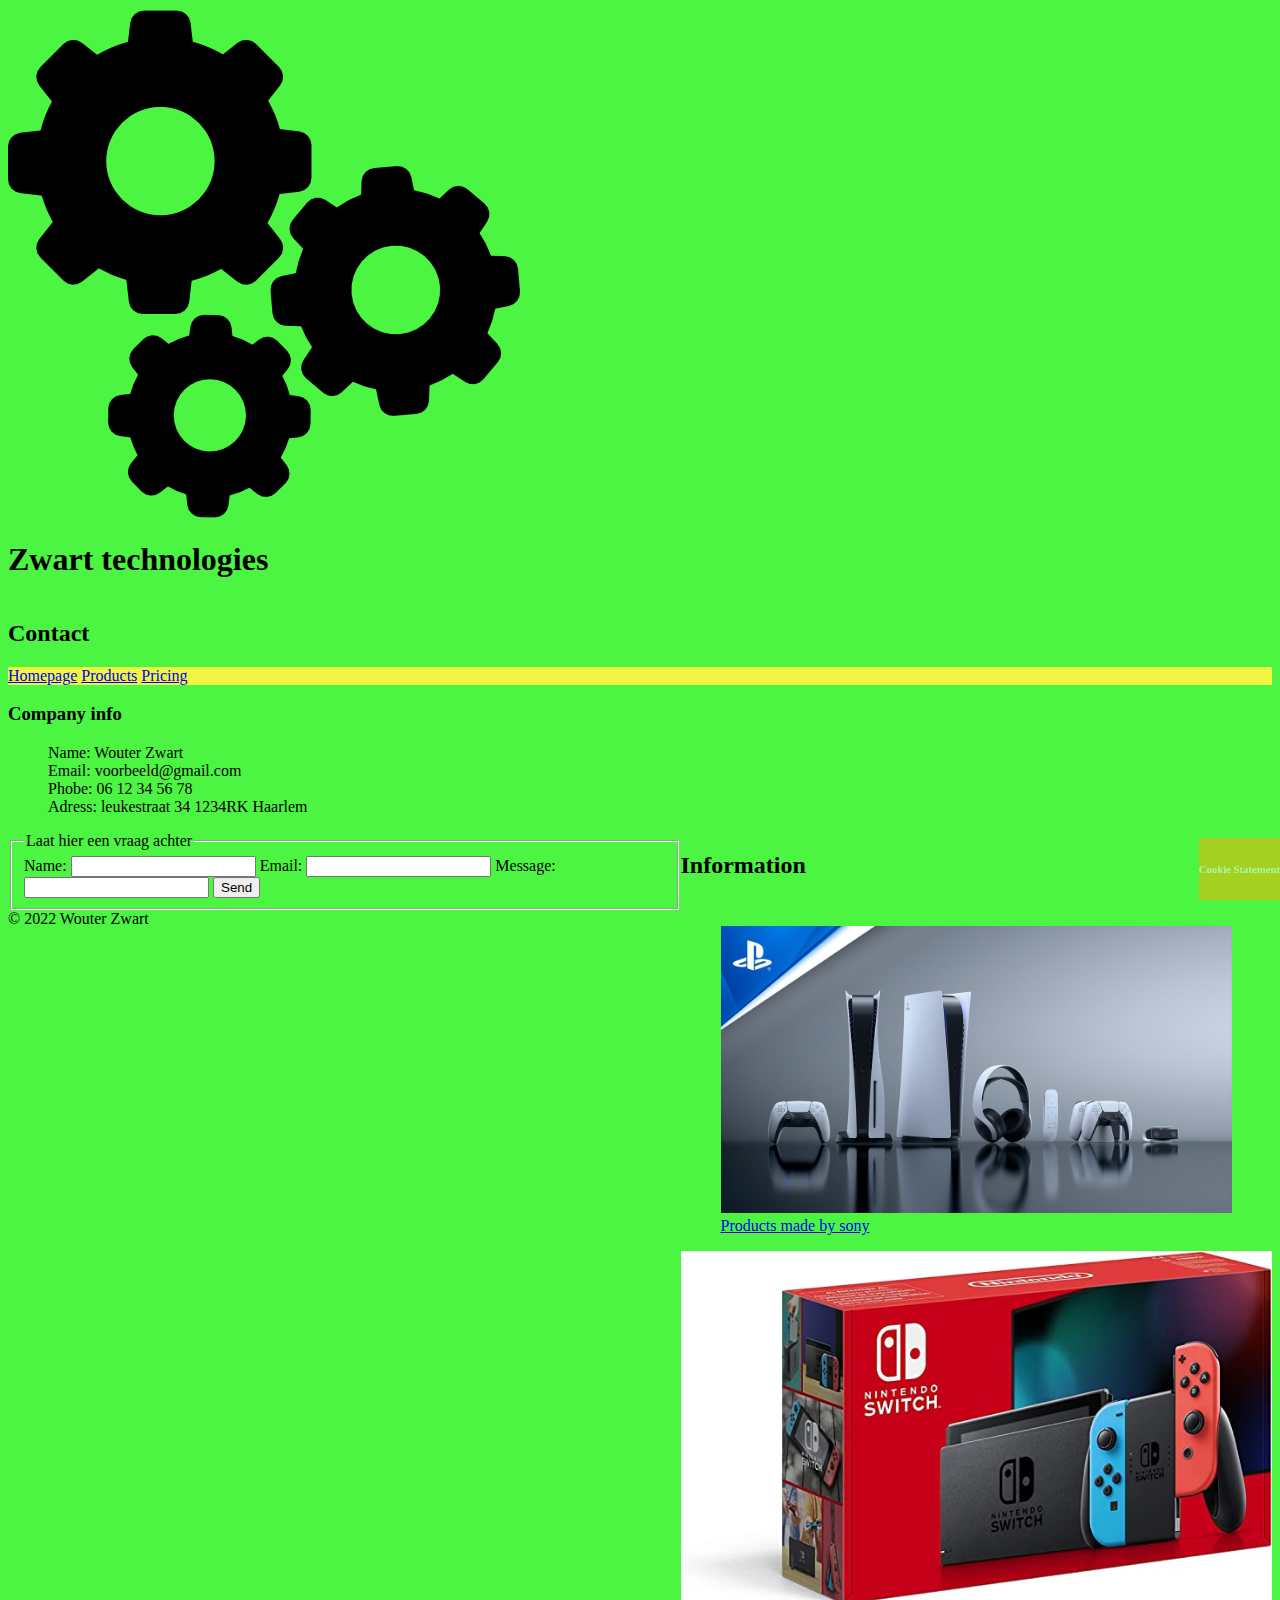
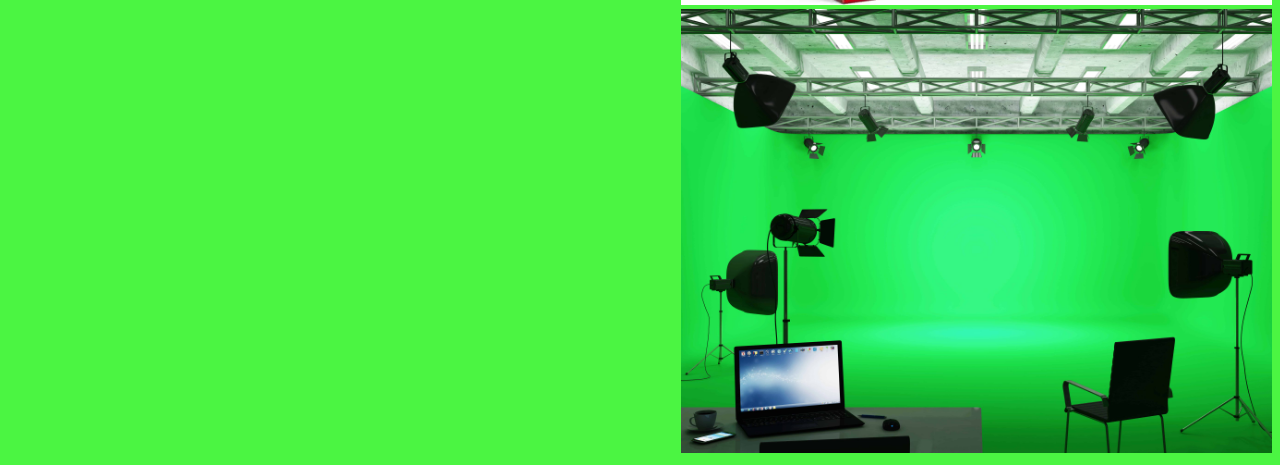
<file: contact.html>
<!DOCTYPE html>
<html lang="en">
	<head>
		<meta charset="utf-8">
		<meta name="description" content="This page is al about leaving your message. We will see this and react as soon as possible. There is also information about our company so you can visit us if you want to. The are also different pictures of innovations form different technologies currently used by many people in the world.">
		<meta name="keywords" content="contact, inovation, message, learnings, information">
		<meta name="author" content="Wouter Zwart">
		
		<link
		rel="stylesheet"
		type="text/css"
		href="css/contactstyle.css"
		/>
		
		<title>
			Contact
		</title>
		
		<link rel="icon" href="img/fav/gears.png" sizes="16x16 32x32" type="image/png">
		<link rel="icon" href="img/fav/gears_win.ico" sizes="16x16 24x24 32x32 48x48 64x64" type="image/vnd.microsoft.icon">
	</head>
	<body>
		<header class="header">
			<img src="img/logo/gears.png" 
			title="3 black gears" 
			alt="3 black gears representing the logo of Ludus technoligies"
			class="headerimage"/>
			
			<h1>Zwart technologies</h1>
			<h2>Contact</h2>
			
			<nav class="navigation">
				<label for="hamicon">&#9776;</label>
				<input type="checkbox" id="hamicon">
				
				<ul class="nav-items">
					<li><a href="index.html">Homepage</a></li>
					<li><a href="product.html">Products</a></li>
					<li><a href="pricing.html">Pricing</a></li>
				</ul>
			</nav>
		</header>
		
		<section class="contactpagecontent">
			<h2>Information</h2>
			<article class="contactinformation">
				<h3>Company info</h3>
				<ul>
					<li>Name&#58; Wouter Zwart</li>
					<li>Email&#58; voorbeeld@gmail.com</li>
					<li>Phobe&#58; 06 12 34 56 78</li>
					<li>Adress&#58; leukestraat 34 1234RK Haarlem</li>
				</ul>
			</article>
			
			<form class="contactform">
				<fieldset>
					<legend>Laat hier een vraag achter</legend>
					<label for="name">Name&#58;</label>
					<input type="text" name="name" id="name">
					<label for="email">Email&#58;</label>
					<input type="email" name="email" id="email">
					<label for="message">Message&#58;</label>
					<input type="text" name="message" id="message">
					<input type="submit" value="Send">
				</fieldset>
			</form>
			
			<aside class="contactaside">
				<a href="https://www.inholland.nl/" id="contactproduct1">
					<figure>
						<img src="img/content/playstation.jpg" title="playstation products" alt="This is a photo with a group of playstation5 products aligned next to eachother" class="contactimage">
						<figcaption>Products made by sony</figcaption>
					</figure>
				</a>
				<a href="https://www.inholland.nl/" id="contactproduct2"><img src="img/content/switch.jpg" class="contactimage" title="nintendo switch box" alt="This is a photo with the red packaging box of the nintendo switch"></a>
				<a href="https://www.inholland.nl/" id="contactproduct3"><img src="img/content/greenscreen.jpg" class="contactimage" title="greenscreen set" alt="This is a photo of a studio set with a large green screen in the back"></a>
			</aside>
			
			<section class="cookiestatement">
				<h6>Cookie Statement</h6>
			</section>
			<footer class="websitefooter">
				&copy; 2022 Wouter Zwart
			</footer>
			
		</section>
		
	</body>
</html>
</file>
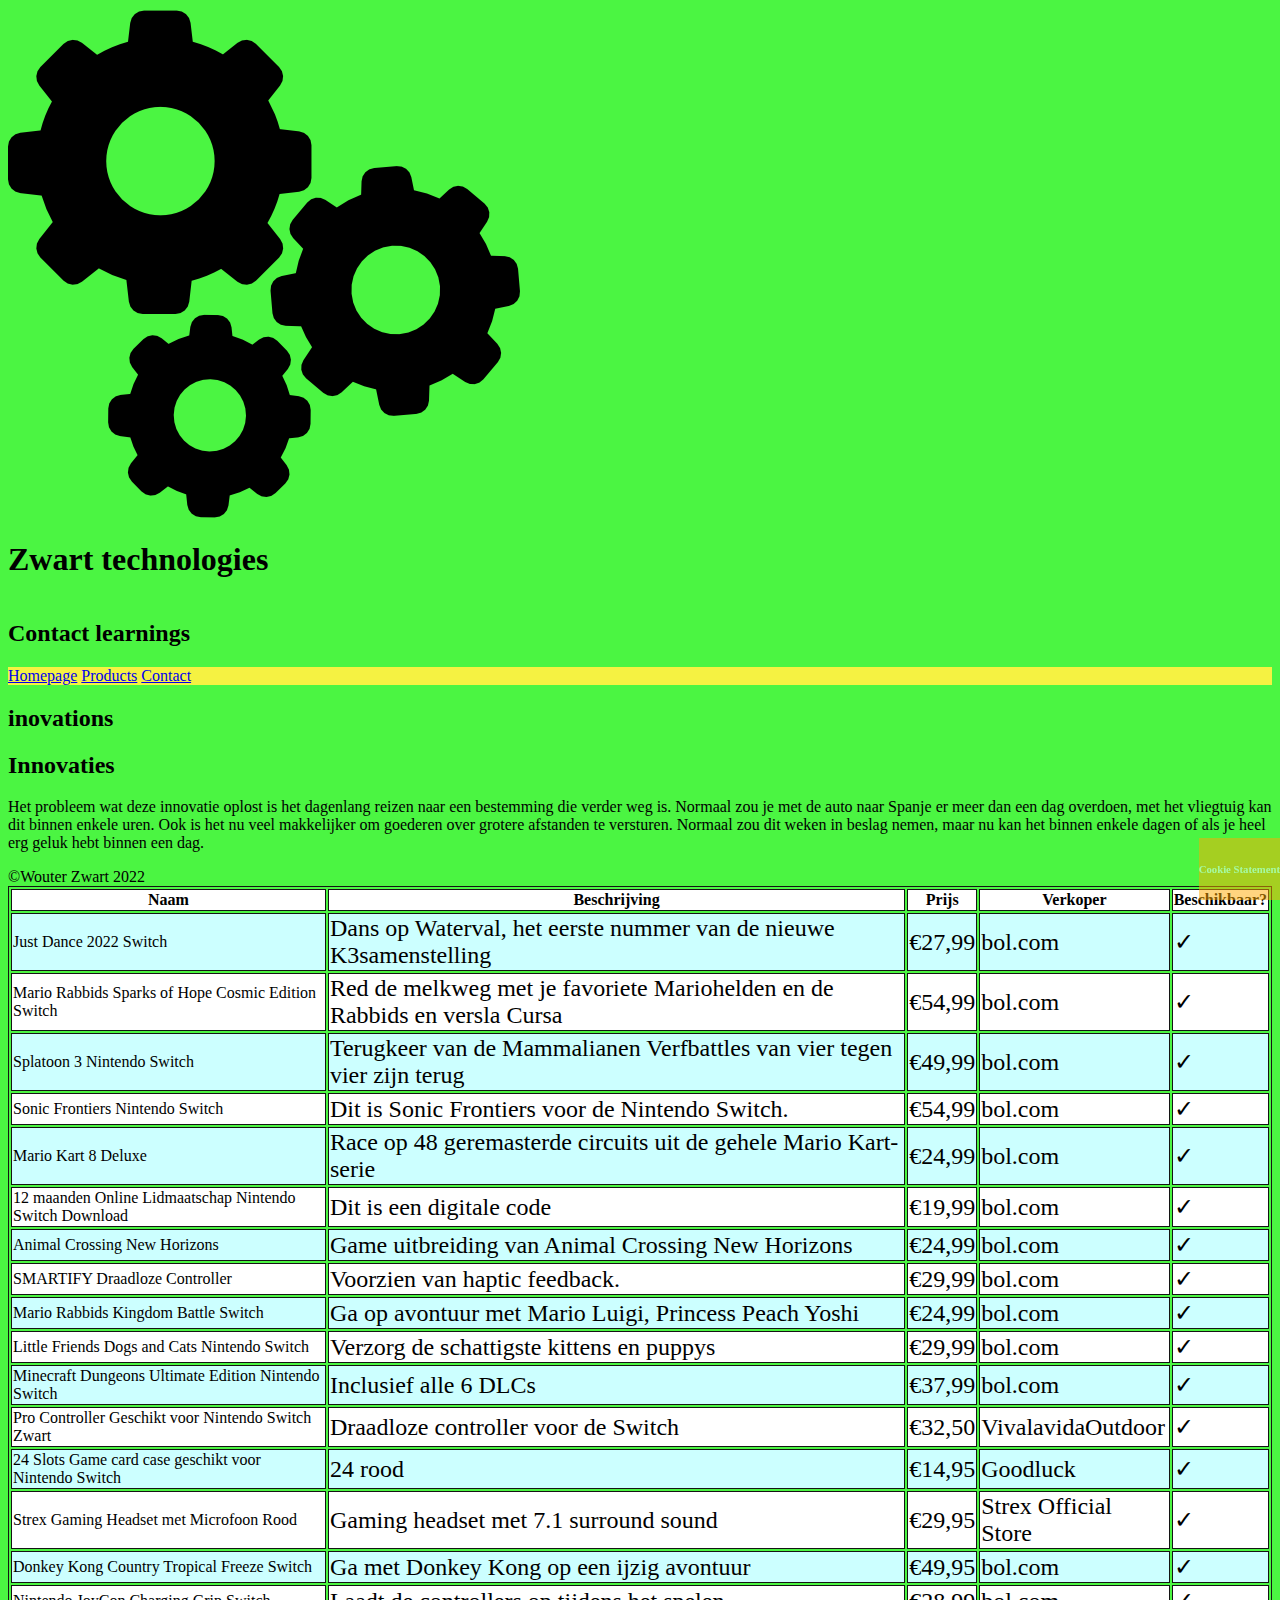
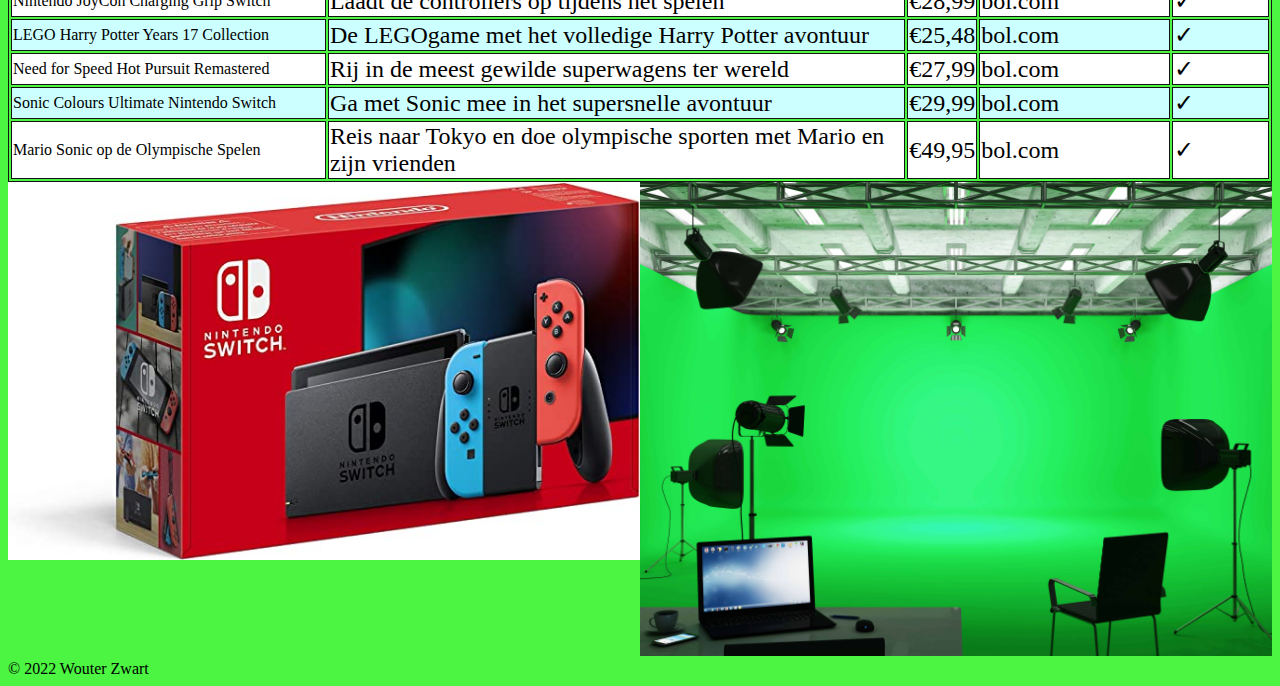
<file: pricing.html>
<!DOCTYPE html>
<html lang="en">
	<head>
		<meta charset="utf-8">
		<meta name="description" content="On this page you can find al the information about different products of bol.com. This includes the name, price, description, seller and availability of the different products that are shown. The are also different pictures of innovations form different technologies. The table backgrounds have colors to enhance the clear ability.">
		<meta name="keywords" content="price, products, table, inovation, gaming">
		<meta name="author" content="Wouter Zwart">
		
		<link
		rel="stylesheet"
		type="text/css"
		href="css/pricingstyle.css"
		/>
		
		<title>
			Pricing
		</title>
		
		<link rel="icon" href="img/fav/gears.png" sizes="16x16 32x32" type="image/png">
		<link rel="icon" href="img/fav/gears_win.ico" sizes="16x16 24x24 32x32 48x48 64x64" type="image/vnd.microsoft.icon">
	</head>
	<body>
		<header class="header">
			<img src="img/logo/gears.png" 
			title="3 black gears" 
			alt="3 black gears representing the logo of Ludus technoligies"
			class="headerimage"/>
			
			<h1>Zwart technologies</h1>
			<h2>Contact learnings</h2>
			
			<nav class="navigation">
				<label for="hamicon">&#9776;</label>
				<input type="checkbox" id="hamicon">
				
				<ul class="nav-items">
					<li><a href="index.html">Homepage</a></li>
					<li><a href="product.html">Products</a></li>
					<li><a href="contact.html">Contact</a></li>
				</ul>
			</nav>
		</header>
		
		<section class="pricingpagesection">
			<h2>inovations</h2>
			<article class="pricecontent">
				<header>
					<h2>Innovaties</h2>
				</header>
				<p>
					Het probleem wat deze innovatie oplost is het dagenlang reizen naar een bestemming die verder weg is. Normaal zou je met de auto naar Spanje er meer dan een dag overdoen, met het vliegtuig kan dit binnen enkele uren. Ook is het nu veel makkelijker om goederen over grotere afstanden te versturen. Normaal zou dit weken in beslag nemen, maar nu kan het binnen enkele dagen of als je heel erg geluk hebt binnen een dag.
				</p>
				<footer>
					&copy;Wouter Zwart 2022
				</footer>
			</article>
			<table class="PriceTable">
				<colgroup>
					<col>
					<col>
					<col>
					<col>
					<col>
				</colgroup>
				<tr>
					<th>Naam</th>
					<th>Beschrijving</th>
					<th>Prijs</th>
					<th>Verkoper</th>
					<th>Beschikbaar?</th>
				</tr>
				<tr>
					<td>Just Dance 2022 Switch</td>
					<td>Dans op Waterval, het eerste nummer van de nieuwe K3samenstelling</td>
					<td>&euro;27,99</td>
					<td>bol.com</td>
					<td>&check;</td>
				</tr>
				<tr>
					<td>Mario Rabbids Sparks of Hope Cosmic Edition Switch</td>
					<td>Red de melkweg met je favoriete Mariohelden en de Rabbids en versla Cursa</td>
					<td>&euro;54,99</td>
					<td>bol.com</td>
					<td>&check;</td>
				</tr>
				<tr>
					<td>Splatoon 3 Nintendo Switch</td>
					<td>Terugkeer van de Mammalianen Verfbattles van vier tegen vier zijn terug</td>
					<td>&euro;49,99</td>
					<td>bol.com</td>
					<td>&check;</td>
				</tr>
				<tr>
					<td>Sonic Frontiers Nintendo Switch</td>
					<td>Dit is Sonic Frontiers voor de Nintendo Switch.</td>
					<td>&euro;54,99</td>
					<td>bol.com</td>
					<td>&check;</td>
				</tr>
				<tr>
					<td>Mario Kart 8 Deluxe</td>
					<td>Race op 48 geremasterde circuits uit de gehele Mario Kart-serie</td>
					<td>&euro;24,99</td>
					<td>bol.com</td>
					<td>&check;</td>
				</tr>
				<tr>
					<td>12 maanden Online Lidmaatschap Nintendo Switch Download</td>
					<td>Dit is een digitale code</td>
					<td>&euro;19,99</td>
					<td>bol.com</td>
					<td>&check;</td>
				</tr>
				<tr>
					<td>Animal Crossing New Horizons</td>
					<td>Game uitbreiding van Animal Crossing New Horizons</td>
					<td>&euro;24,99</td>
					<td>bol.com</td>
					<td>&check;</td>
				</tr>
				<tr>
					<td>SMARTIFY Draadloze Controller</td>
					<td>Voorzien van haptic feedback.</td>
					<td>&euro;29,99</td>
					<td>bol.com</td>
					<td>&check;</td>
				</tr>
				<tr>
					<td>Mario Rabbids Kingdom Battle Switch</td>
					<td>Ga op avontuur met Mario Luigi, Princess Peach Yoshi</td>
					<td>&euro;24,99</td>
					<td>bol.com</td>
					<td>&check;</td>
				</tr>
				<tr>
					<td>Little Friends Dogs and Cats Nintendo Switch</td>
					<td>Verzorg de schattigste kittens en puppys</td>
					<td>&euro;29,99</td>
					<td>bol.com</td>
					<td>&check;</td>
				</tr>
				<tr>
					<td>Minecraft Dungeons Ultimate Edition Nintendo Switch</td>
					<td>Inclusief alle 6 DLCs</td>
					<td>&euro;37,99</td>
					<td>bol.com</td>
					<td>&check;</td>
				</tr>
				<tr>
					<td>Pro Controller Geschikt voor Nintendo Switch Zwart</td>
					<td>Draadloze controller voor de Switch</td>
					<td>&euro;32,50</td>
					<td>VivalavidaOutdoor</td>
					<td>&check;</td>
				</tr>
				<tr>
					<td>24 Slots Game card case geschikt voor Nintendo Switch</td>
					<td>24 rood</td>
					<td>&euro;14,95</td>
					<td>Goodluck</td>
					<td>&check;</td>
				</tr>
				<tr>
					<td>Strex Gaming Headset met Microfoon Rood</td>
					<td>Gaming headset met 7.1 surround sound</td>
					<td>&euro;29,95</td>
					<td>Strex Official Store</td>
					<td>&check;</td>
				</tr>
				<tr>
					<td>Donkey Kong Country Tropical Freeze Switch</td>
					<td>Ga met Donkey Kong op een ijzig avontuur</td>
					<td>&euro;49,95</td>
					<td>bol.com</td>
					<td>&check;</td>
				</tr>
				<tr>
					<td>Nintendo JoyCon Charging Grip Switch</td>
					<td>Laadt de controllers op tijdens het spelen</td>
					<td>&euro;28,99</td>
					<td>bol.com</td>
					<td>&check;</td>
				</tr>
				<tr>
					<td>LEGO Harry Potter Years 17 Collection</td>
					<td>De LEGOgame met het volledige Harry Potter avontuur</td>
					<td>&euro;25,48</td>
					<td>bol.com</td>
					<td>&check;</td>
				</tr>
				<tr>
					<td>Need for Speed Hot Pursuit Remastered</td>
					<td>Rij in de meest gewilde superwagens ter wereld</td>
					<td>&euro;27,99</td>
					<td>bol.com</td>
					<td>&check;</td>
				</tr>
				<tr>
					<td>Sonic Colours Ultimate Nintendo Switch</td>
					<td>Ga met Sonic mee in het supersnelle avontuur</td>
					<td>&euro;29,99</td>
					<td>bol.com</td>
					<td>&check;</td>
				</tr>
				<tr>
					<td>Mario Sonic op de Olympische Spelen</td>
					<td>Reis naar Tokyo en doe olympische sporten met Mario en zijn vrienden</td>
					<td>&euro;49,95</td>
					<td>bol.com</td>
					<td>&check;</td>
				</tr>
			</table>
			
			<aside class="pricingAside">
				<a href="https://www.inholland.nl/" id="pricingproduct1"><img src="img/content/playstation.jpg" class="productpricing" title="playstation products" alt="This is a photo with a group of playstation5 products aligned next to eachother"></a>
				<a href="https://www.inholland.nl/" id="pricingproduct2"><img src="img/content/switch.jpg" class="productpricing" title="nintendo switch box" alt="This is a photo with the red packaging box of the nintendo switch"></a>
				<a href="https://www.inholland.nl/" id="pricingproduct3"><img src="img/content/greenscreen.jpg" class="productpricing" title="greenscreen set" alt="This is a photo of a studio set with a large green screen in the back"></a>
			</aside>
			
			<section class="cookiestatement">
				<h6>Cookie Statement</h6>
			</section>
			<footer class="websitefooter">
				&copy; 2022 Wouter Zwart
			</footer>
			
		</section>
		
	</body>
</html>
</file>
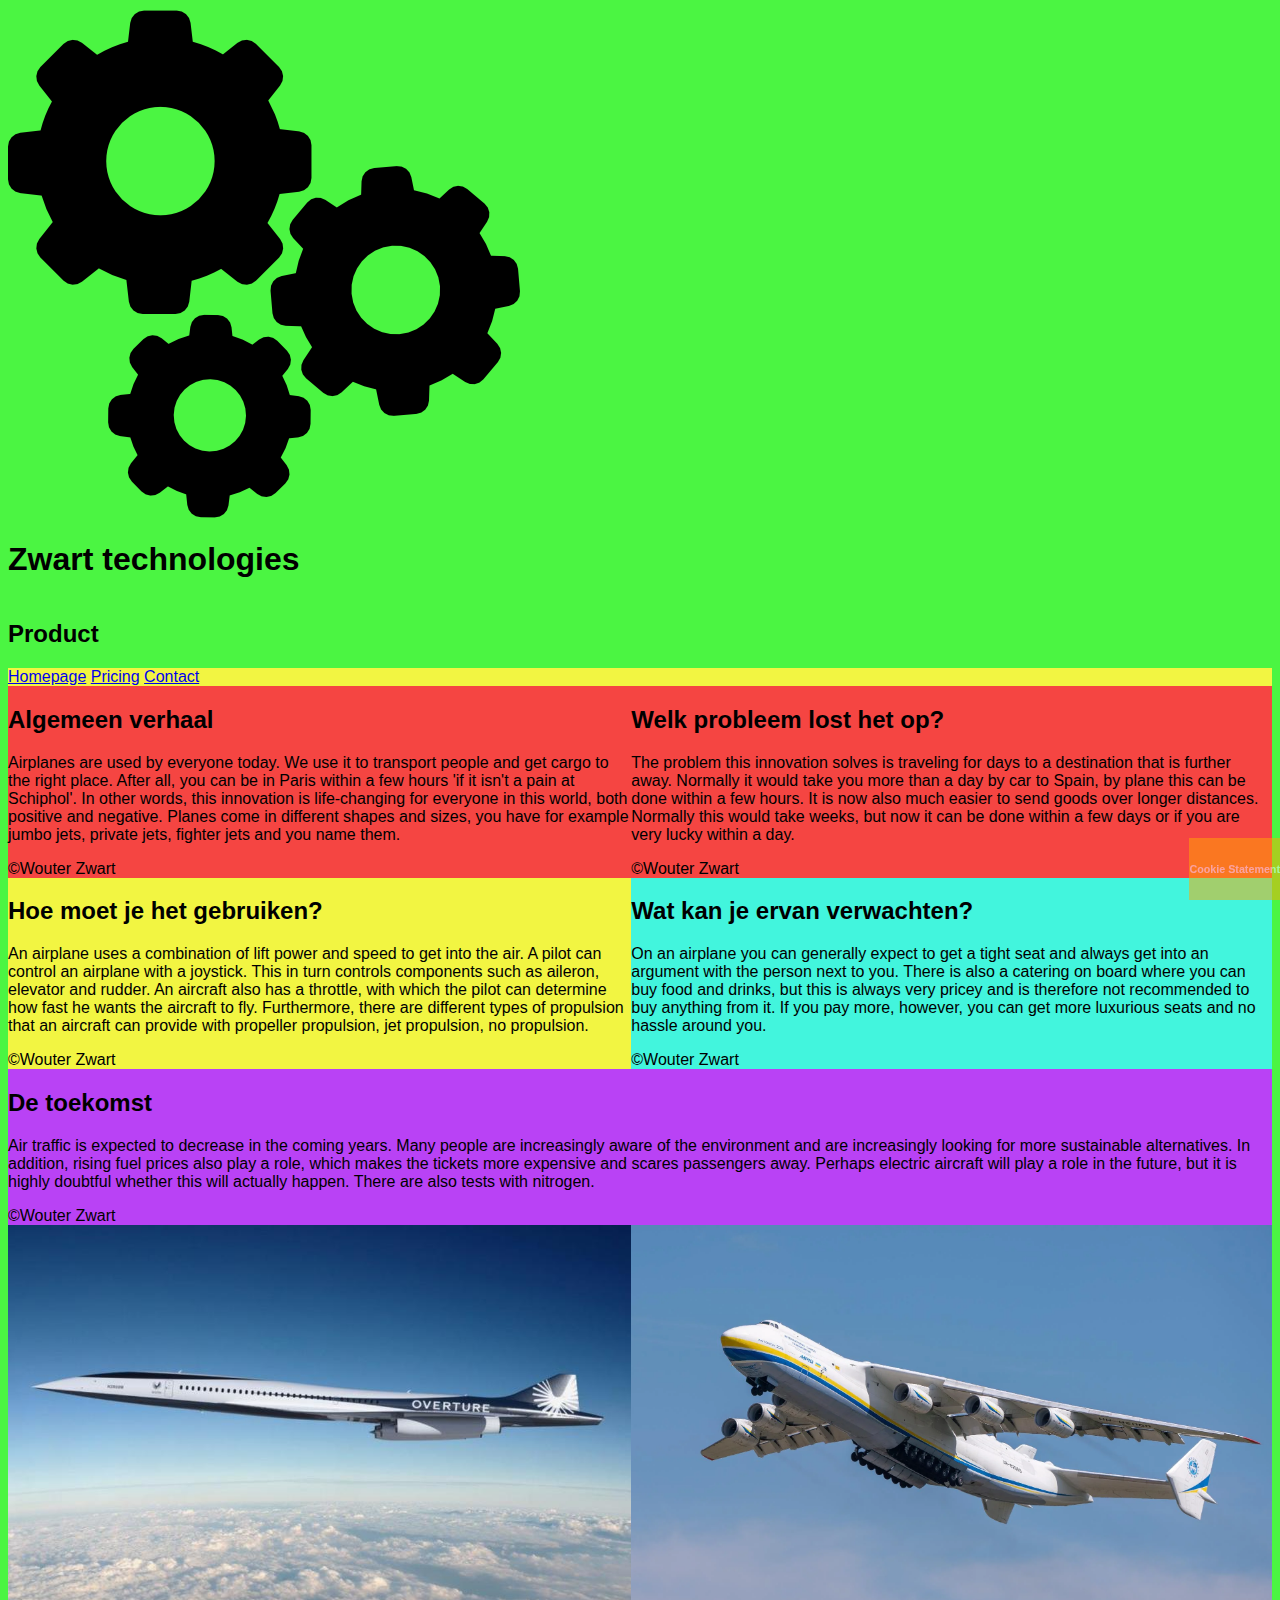
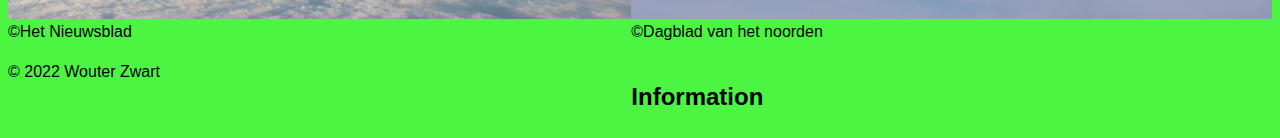
<file: product.html>
<!DOCTYPE html>
<html lang="en">
	<head>
		<meta charset="utf-8">
		<meta name="description" content="This page is al about planes. You can get information about what the invention of planes have changed the world. Also you can read about the future of air traveling. You can also read where planes are used for in the world today and there pictures of different planes taking of and landing.">
		<meta name="keywords" content="airplane, travel, information, future, inovation">
		<meta name="author" content="Wouter Zwart">
		
		<link
		rel="stylesheet"
		type="text/css"
		href="css/productstyle.css"
		/>
		
		<title>
			Products
		</title>
		
		<link rel="icon" href="img/fav/gears.png" sizes="16x16 32x32" type="image/png">
		<link rel="icon" href="img/fav/gears_win.ico" sizes="16x16 24x24 32x32 48x48 64x64" type="image/vnd.microsoft.icon">
	</head>
	<body>
		<header class="header">
			<img src="img/logo/gears.png" 
			title="3 black gears" 
			alt="3 black gears representing the logo of Ludus technoligies"
			class="headerimage"/>
			
			<h1 class="hometitle">Zwart technologies</h1>
			<h2 class="homepayoff">Product</h2>
			
			<nav class="navigation">
				<label for="hamicon">&#9776;</label>
				<input type="checkbox" id="hamicon">
				
				<ul class="nav-items">
					<li><a href="index.html">Homepage</a></li>
					<li><a href="pricing.html">Pricing</a></li>
					<li><a href="contact.html">Contact</a></li>
				</ul>
			</nav>
		</header>
		<section id="productpagesection">
			<h2>Information</h2>
			<article id="productarticle1">
				<header>
					<h2>Algemeen verhaal</h2>
				</header>
				<p>
					Airplanes are used by everyone today. We use it to transport people and get cargo to the right place. After all, you can be in Paris within a few hours 'if it isn't a pain at Schiphol'. In other words, this innovation is life-changing for everyone in this world, both positive and negative. Planes come in different shapes and sizes, you have for example jumbo jets, private jets, fighter jets and you name them.
				</p>
				<footer>
					&copy;Wouter Zwart
				</footer>
			</article>
			<article id="productarticle2">
				<header>
					<h2>Welk probleem lost het op&#63;</h2>
				</header>
				<p>
					The problem this innovation solves is traveling for days to a destination that is further away. Normally it would take you more than a day by car to Spain, by plane this can be done within a few hours. It is now also much easier to send goods over longer distances. Normally this would take weeks, but now it can be done within a few days or if you are very lucky within a day.
				</p>
				<footer>
					&copy;Wouter Zwart
				</footer>
			</article>
			<article id="productarticle3">
				<header>
					<h2>Hoe moet je het gebruiken?</h2>
				</header>
				<p>
					An airplane uses a combination of lift power and speed to get into the air. A pilot can control an airplane with a joystick. This in turn controls components such as aileron, elevator and rudder. An aircraft also has a throttle, with which the pilot can determine how fast he wants the aircraft to fly. Furthermore, there are different types of propulsion that an aircraft can provide with propeller propulsion, jet propulsion, no propulsion.
				</p>
				<footer>
					&copy;Wouter Zwart
				</footer>
			</article>
			<article id="productarticle4">
				<header>
					<h2>Wie gebruikt het&#63;</h2>
				</header>
				<p>
					Anyone can use an airplane, although you have to pay a lot for it. However, many also own a private jet. This way they do not have to stand in long queues and they do not have to worry about an overcrowded plane. However, they must hope that there is a space available to take off, otherwise you will not get anywhere. Although it is handy to have wings and wheels
				</p>
				<footer>
					&copy;Wouter Zwart
				</footer>
			</article>
			<article id="productarticle5">
				<header>
					<h2>Wat kan je ervan verwachten&#63;</h2>
				</header>
				<p>
					On an airplane you can generally expect to get a tight seat and always get into an argument with the person next to you. There is also a catering on board where you can buy food and drinks, but this is always very pricey and is therefore not recommended to buy anything from it. If you pay more, however, you can get more luxurious seats and no hassle around you.
				</p>
				<footer>
					&copy;Wouter Zwart
				</footer>
			</article>
			<article id="productarticle6">
				<header>
					<h2>De toekomst</h2>
				</header>
				<p>
					Air traffic is expected to decrease in the coming years. Many people are increasingly aware of the environment and are increasingly looking for more sustainable alternatives. In addition, rising fuel prices also play a role, which makes the tickets more expensive and scares passengers away. Perhaps electric aircraft will play a role in the future, but it is highly doubtful whether this will actually happen. There are also tests with nitrogen.
				</p>
				<footer>
					&copy;Wouter Zwart
				</footer>
			</article>
			<aside id="productphoto1">
				<a href="https://www.inholland.nl/">
					<img src="img/content/vliegtuig1.jpg" 
					title="concept airplane" 
					alt="This is a concept airplane flying through the sky"
					class="productimage"/>
				</a>
				<footer>
					&copy;Het Nieuwsblad
				</footer>
			</aside>
			<aside id="productphoto2">
				<a href="https://www.inholland.nl/">
					<img src="img/content/vliegtuig2.jpg" 
					title="antonov airplane" 
					alt="This is a photo of the largest airplane in the world taking of"
					class="productimage"/>
				</a>
				<footer>
					&copy;Dagblad van het noorden
				</footer>
			</aside>
			<aside id="productphoto3">
				<a href="https://www.inholland.nl/">
					<img src="img/content/vliegtuig3.jpg" 
					title="landing airplane" 
					alt="This is a photo of a plane landing in the sunset"
					class="productimage"/>
				</a>
				<footer>
					&copy;EUClaim
				</footer>
			</aside>
			
			<section class="cookiestatement">
				<h6>Cookie Statement</h6>
			</section>
			<footer class="websitefooter">
				&copy; 2022 Wouter Zwart
			</footer>
			
		</section>
		
	</body>
</html>
</file>
<file: css/contactstyle.css>
@media (min-width: 1281px){
	/*Header css*/
	body{
		background-color: #f54242;
	}
	.header{
		display: grid;
			grid-template-areas:
				"logo"
				"websitetitle"
				"websitepayoff"
				"navigation"
	}

	.headerimage{
		grid-area: logo;
	}

	.hometitle{
		grid-area: websitetitle;
	}
	
	.homepayoff{
		grid-area: websitepayoff;
	}
	
	.navigation{
		grid-area: navigation;
	}
	
	nav > ul{
		list-style-type: none;
		background-color: #eff542;
		margin: 0;
		padding: 0;
	}
	
	nav > ul > li{
		display: inline;
	}
	
	#hamicon{
		display: none;
	}
	
	.navigation label{
		display: none;
	}
	
	.contactpagecontent{
		display: grid;
		grid-template-areas:
			"contact contact contact"
			"form form aside"
	}
	
	.contactinformation{
		grid-area: contact;
		
	}
	
	.contactform{
		grid-area: form;
	}
	
	article > ul{
		list-style-type: none;
	}
	
	.contactaside{
		grid-area: aside;
		
		display: grid;
		grid-template-areas:
			"contactphoto1"
			"contactphoto2"
			"contactphoto3"
	}
	
	#contactproduct1{
		grid-area: contactphoto1;
	}
	
	#contactproduct2{
		grid-area: contactphoto2;
	}
	
	#contactproduct3{
		grid-area: contactphoto3;
	}
	
	.contactimage{
		width: 100%;
	}
	
	.cookiestatement{
		position: fixed;
		right: 0%;
		bottom: 0%;
		color: #FFF;
		background-color: #FA0;
		opacity: 50%;
		grid-area: cookies;
		z-index: 9999;
	}
	
	.websitefooter{
		grid-area: copyright;
	}
}

@media (min-width: 481px) and (max-width: 1280px){
	/*Header css*/
	body{
		background-color: #4bf542;
	}
	
	.header{
		display: grid;
			grid-template-areas:
				"logo"
				"websitetitle"
				"websitepayoff"
				"navigation"
	}

	.headerimage{
		grid-area: logo;
	}

	.hometitle{
		grid-area: websitetitle;
	}
	
	.homepayoff{
		grid-area: websitepayoff;
	}
	
	.navigation{
		grid-area: navigation;
	}
	
	nav > ul{
		list-style-type: none;
		background-color: #eff542;
		margin: 0;
		padding: 0;
	}
	
	nav > ul > li{
		display: inline;
	}
	
	#hamicon{
		display: none;
	}
	
	.navigation label{
		display: none;
	}
	
	.contactpagecontent{
		display: grid;
		grid-template-areas:
			"contact contact"
			"form aside"
			"copyright cookies"
	}
	
	.contactinformation{
		grid-area: contact;
	}
	
	article > ul{
		list-style-type: none;
	}
	
	.contactform{
		grid-area: form;
	}
	
	.contactaside{
		display: grid;
		grid-template-areas:
			"contactphoto1"
			"contactphoto2"
			"contactphoto3"
	}
	
	#contactproduct1{
		grid-area: contactphoto1;
	}
	
	#contactproduct2{
		grid-area: contactphoto2;
	}
	
	#contactproduct3{
		grid-area: contactphoto3;
	}
	
	.contactimage{
		width: 100%;
	}
	
	.cookiestatement{
		position: fixed;
		right: 0%;
		bottom: 0%;
		color: #FFF;
		background-color: #FA0;
		opacity: 50%;
		grid-area: cookies;
		z-index: 9999;
	}
	
	.websitefooter{
		grid-area: copyright;
	}
}	
@media (max-width: 480px){
	/*Header css*/
	body{
		background-color: #42a4f5;
	}
	
	.header{
	display: grid;
		grid-template-areas:
			"websitetitle navigation"
			"websitepayoff navigation"
	}

	.headerimage{
		display: none;
	}

	.hometitle{
		grid-area: websitetitle;
	}
	
	.homepayoff{
		grid-area: websitepayoff;
	}
	
	.navigation{
		grid-area: navigation;
	}
	
	nav > ul{
		list-style-type: none;
		background-color: #eff542;
		margin: 0;
		padding: 0;
	}
	
	nav > ul > li{
		display: inline;
	}
	
	#hamicon{display: none;}
    .nav-items{display: block;}
    .nav-items a {
        display: block;
        width: 100%;
        box-sizing: border-box;
        border-top: 1px solid #f542f2;
    }
  
    .navigation label{
        display: inline-block;
    }
  
    .nav-items{display: none;}
  
    .navigation input:checked ~ .nav-items{display:block;}
	
	.contactpagecontent{
		display: grid;
		grid-template-areas:
			"contact contact"
			"form form"
			"aside aside"
			"copyright cookies"
	}
	
	.contactinformation{
		grid-area: contact;
	}
	
	.contactforn{
		grid-area: form;
	}
	
	article > ul{
		list-style-type: none;
	}
	
	.contactaside{
		display: grid;
		grid-template-areas:
			"contactphoto1"
			"contactphoto2"
			"contactphoto3"
	}
	
	#contactproduct1{
		grid-area: contactphoto1;
	}
	
	#contactproduct2{
		grid-area: contactphoto2;
	}
	
	#contactproduct3{
		grid-area: contactphoto3;
	}
	
	.contactimage{
		width: 100%;
	}
	
	.cookiestatement{
		position: fixed;
		right: 0%;
		bottom: 0%;
		color: #FFF;
		background-color: #FA0;
		opacity: 50%;
		grid-area: cookies;
		z-index: 9999;
	}
	
	.websitefooter{
		grid-area: copyright;
	}
}
</file>
<file: css/pricingstyle.css>
@media (min-width: 1281px){
	/*Header css*/
	body{
		background-color: #f54242;
	}
	.header{
		display: grid;
			grid-template-areas:
				"logo"
				"websitetitle"
				"websitepayoff"
				"navigation"
	}

	.headerimage{
		grid-area: logo;
	}

	.hometitle{
		grid-area: websitetitle;
	}
	
	.homepayoff{
		grid-area: websitepayoff;
	}
	
	.navigation{
		grid-area: navigation;
	}
	
	nav > ul{
		list-style-type: none;
		background-color: #f5f242;
		margin: 0;
		padding: 0;
	}
	
	nav > ul > li{
		display: inline;
	}
	
	#hamicon{
		display: none;
	}
	
	.navigation label{
		display: none;
	}
	
	.productpricing{
		width: 100%;
	}
	
	table, th, td{
		border-color: #141414;
		border-style: double;
		border-width: 1px;
	}
	
	table col:first-child{
		background-color: #FF0;
	}
	
	.pricingpagesection{
		display: grid;
		grid-template-areas:
			"article article article"
			"table table aside"
			"table table aside"
	}
	
	.pricecontent{
		grid-area: article;
	}
	
	.PriceTable{
		grid-area: table;
	}
	
	.pricingAside{
		grid-area: aside;
		display: grid;
		grid-template-areas:
			"productphoto1"
			"productphoto2"
			"productphoto3"
	}
	
	#pricingproduct1{
		grid-area: productphoto1;
	}

	#pricingproduct2{
		grid-area: productphoto2;
	}

	#pricingproduct3{
		grid-area: productphoto3;
	}
	
	.cookiestatement{
		position: fixed;
		right: 0%;
		bottom: 0%;
		color: #FFF;
		background-color: #FA0;
		opacity: 50%;
		grid-area: cookies;
		z-index: 9999;
	}
	
	.websitefooter{
		grid-area: copyright;
	}
}

@media (min-width: 481px) and (max-width: 1280px){
	/*Header css*/
	body{
		background-color: #4bf542;
	}
	
	.header{
		display: grid;
			grid-template-areas:
				"logo"
				"websitetitle"
				"websitepayoff"
				"navigation"
	}

	.headerimage{
		grid-area: logo;
	}

	.hometitle{
		grid-area: websitetitle;
	}
	
	.homepayoff{
		grid-area: websitepayoff;
	}
	
	.navigation{
		grid-area: navigation;
	}
	
	nav > ul{
		list-style-type: none;
		background-color: #f5f242;
		margin: 0;
		padding: 0;
	}
	
	nav > ul > li{
		display: inline;
	}
	
	#hamicon{
		display: none;
	}
	
	.navigation label{
		display: none;
	}
	
	.productpricing{
		width: 100%;
	}
	
	table, th, td{
		border-color: #141414;
		border-style: double;
		border-width: 1px;
	}
	
	table tr:nth-child(even){
		background-color: #CFF;
	}
	
	table tr:nth-child(odd){
		background-color: #FFF;
	}
	
	td + td{
		font-size: 150%
	}
	
	.pricingpagsection{
		display: grid;
		grid-template-areas:
			"article article"
			"table table"
			"aside aside"
			"copyright cookies"
	}
	
	.pricecontent{
		grid-area: article;
	}
	
	.PriceTable{
		grid-area: table;
	}
	
	.pricingAside{
		grid-area: aside;
		display: grid;
		grid-template-areas:
			"productphoto2 productphoto3"
	}
	
	#pricingproduct1{
		display: none;
	}

	#pricingproduct2{
		grid-area: productphoto2;
	}

	#pricingproduct3{
		grid-area: productphoto3;
	}
	
	.cookiestatement{
		position: fixed;
		right: 0%;
		bottom: 0%;
		color: #FFF;
		background-color: #FA0;
		opacity: 50%;
		grid-area: cookies;
		z-index: 9999;
	}
	
	.websitefooter{
		grid-area: copyright;
	}
}	
@media (max-width: 480px){
	/*Header css*/
	body{
		background-color: #42a4f5;
	}
	
	.header{
	display: grid;
		grid-template-areas:
			"websitetitle navigation"
			"websitepayoff navigation"
	}

	.headerimage{
		display: none;
	}

	.hometitle{
		grid-area: websitetitle;
	}
	
	.homepayoff{
		grid-area: websitepayoff;
	}
	
	.navigation{
		grid-area: navigation;
	}
	
	nav > ul{
		list-style-type: none;
		background-color: #f5f242;
		margin: 0;
		padding: 0;
	}
	
	nav > ul > li{
		display: inline;
	}
	
	#hamicon{display: none;}
    .nav-items{display: block;}
    .nav-items a {
        display: block;
        width: 100%;
        box-sizing: border-box;
        border-top: 1px solid #ef42f5;
    }
  
    .navigation label{
        display: inline-block;
    }
  
    .nav-items{display: none;}
  
    .navigation input:checked ~ .nav-items{display:block;}
	
	.productpricing{
		width: 100%;
	}
	
	table, th, td{
		border-color: #141414;
		border-style: double;
		border-width: 1px;
	}
	
	.pricingpagsection{
		display: grid;
		grid-template-areas:
			"table table"
			"aside aside"
	}
	
	.pricecontent{
		display: none;
	}
	
	.PriceTable{
		grid-area: table;
	}
	
	.pricingAside{
		grid-area: aside;
		display: grid;
		grid-template-areas:
			"productphoto1"
			"productphoto2"
			"productphoto3"
	}
	
	#pricingproduct1{
		grid-area: productphoto1
	}

	#pricingproduct2{
		grid-area: productphoto2;
	}

	#pricingproduct3{
		grid-area: productphoto3;
	}
	
	.productimage{
		width: 100%;
		height: 90%;
	}
	
	.cookiestatement{
		position: fixed;
		right: 0%;
		bottom: 0%;
		color: #FFF;
		background-color: #FA0;
		opacity: 50%;
		z-index: 9999;
	}
	
	.websitefooter{
		flex-basis: 100%;
		flex-grow: 0;
		flex-shrink: 0;
	}
}
</file>
<file: css/productstyle.css>
@media (min-width: 1281px){
	/*Header css*/
	body{
		background-color: #f54242;
		font-family: "Arial","Helvatica","sans-serif";
	}
	
	.header{
		display: grid;
			grid-template-areas:
				"logo"
				"websitetitle"
				"websitepayoff"
				"navigation"
	}

	.headerimage{
		grid-area: logo;
	}

	.hometitle{
		grid-area: websitetitle;
	}
	
	.homepayoff{
		grid-area: websitepayoff;
	}
	
	.navigation{
		grid-area: navigation;
	}
	
	nav > ul{
		list-style-type: none;
		background-color: #dd42f5;
		margin: 0;
		padding: 0;
	}
	
	nav > ul > li{
		display: inline;
	}
	
	#hamicon{
		display: none;
	}
	
	.navigation label{
		display: none;
	}
	/*End header css*/
	
	#productpagesection{
		display: grid;
		grid-template-areas:
			"productarticle2 productarticle1 productarticle3"
			"productarticle5 productarticle1 productarticle3"
			"productarticle5 productarticle1 productarticle4"
			"productarticle5 productarticle6 productarticle6"
			"product1 product2 product3"
			"copyright copyright cookies" 
	}
	
	#productarticle1{
		background-color: #f54b42;
		grid-area: productarticle1;
	}
	
	#productarticle2{
		background-color: #f5b942;
		grid-area: productarticle2;
	}
	
	p:first-letter{
		font-size: 150%;
	}
	
	#productarticle3{
		background-color: #f2f542;
		grid-area: productarticle3;
	}
	
	#productarticle4{
		background-color: #4bf542;
		grid-area: productarticle4;
	}
	
	#productarticle5{
		background-color: #42f5e6;
		grid-area: productarticle5;
	}
	
	#productarticle6{
		background-color: #9c42f5;
		grid-area: productarticle6;
	}
	
	#productphoto1{
		grid-area: product1;
	}
	
	#productphoto2{
		grid-area: product2;
	}
	
	#productphoto3{
		grid-area: product3;
	}
	
	.productimage{
		width: 100%;
		height: 90%;
	}
	
	.cookiestatement{
		position: fixed;
		right: 0%;
		bottom: 0%;
		color: #FFF;
		background-color: #FA0;
		opacity: 50%;
		grid-area: cookies;
		z-index: 9999;
	}
	
	.websitefooter{
		grid-area: copyright;
	}
}

@media (min-width: 481px) and (max-width: 1280px){
	/*Header css*/
	body{
		background-color: #4bf542;
		font-family: "Arial","Helvatica","sans-serif";
	}
	
	.header{
		display: grid;
			grid-template-areas:
				"logo"
				"websitetitle"
				"websitepayoff"
				"navigation"
	}

	.headerimage{
		grid-area: logo;
	}

	.hometitle{
		grid-area: websitetitle;
	}
	
	.homepayoff{
		grid-area: websitepayoff;
	}
	
	.navigation{
		grid-area: navigation;
	}
	
	nav > ul{
		list-style-type: none;
		background-color: #f2f542;
		margin: 0;
		padding: 0;
	}
	
	nav > ul > li{
		display: inline;
	}
	
	#hamicon{
		display: none;
	}
	
	.navigation label{
		display: none;
	}
	/*End header css*/
	
	#productpagesection{
		display: grid;
		grid-template-areas:
			"productarticle1 productarticle2"
			"productarticle3 productarticle2"
			"productarticle3 productarticle5"
			"productarticle6 productarticle6"
			"product1 product2"
			"copyright cookies"
	}
	
	#productarticle1{
		background-color: #f54542;
		grid-area: productarticle1;
	}
	
	#productarticle2{
		background-color: #f54542;
		grid-area: productarticle2;
	}
	
	#productarticle3{
		background-color: #f2f542;
		grid-area: productarticle3;
	}
	
	#productarticle4{
		display: none;
	}
	
	#productarticle5{
		background-color:#42f5dd;
		grid-area: productarticle5;
	}
	
	#productarticle6{
		background-color: #b942f5;
		grid-area: productarticle6;
	}
	
	#productphoto1{
		grid-area: product1;
	}
	
	#productphoto2{
		grid-area: product2;
	}
	
	#productphoto3{
		display: none;
	}
	
	.productimage{
		width: 100%;
		height: 90%;
	}
	
	.cookiestatement{
		position: fixed;
		right: 0%;
		bottom: 0%;
		color: #FFF;
		background-color: #FA0;
		opacity: 50%;
		grid-area: cookies;
		z-index: 9999;
	}
	
	.websitefooter{
		grid-area: copyright;
	}
}	
@media (max-width: 480px){
	/*Header css*/
	body{
		background-color: #42a4f5;
		font-family: "Arial","Helvatica","sans-serif";
	}
	
	.header{
	display: grid;
		grid-template-areas:
			"websitetitle navigation"
			"websitepayoff navigation"
	}

	.headerimage{
		display: none;
	}

	.hometitle{
		grid-area: websitetitle;
	}
	
	.homepayoff{
		grid-area: websitepayoff;
	}
	
	.navigation{
		grid-area: navigation;
	}
	
	nav > ul{
		list-style-type: none;
		background-color: #ecf542;
		margin: 0;
		padding: 0;
	}
	
	nav > ul > li{
		display: inline;
	}
	
	#hamicon{display: none;}
    .nav-items{display: block;}
    .nav-items a {
        display: block;
        width: 100%;
        box-sizing: border-box;
        border-top: 1px solid #f242f5;
    }
  
    .navigation label{
        display: inline-block;
    }
  
    .nav-items{display: none;}
  
    .navigation input:checked ~ .nav-items{display:block;}
	/*End header css*/
	
	#productpagesection{
		display: grid;
		grid-template-areas:
			"productarticle5 productarticle5"
			"productarticle3 productarticle3"
			"productarticle2 productarticle2"
			"productarticle1 productarticle1"
			"product1 product1"
			"product2 product2"
			"product3 product3"
			"copyright cookies"
			
	}
	
	#productarticle1{
		background-color: #f54242;
		grid-area: productarticle1;
	}
	
	#productarticle2{
		background-color: #f5c242;
		grid-area: productarticle2;
	}
	
	#productarticle3{
		background-color: #f2f542;
		grid-area: productarticle3;
	}
	
	#productarticle4{
		display: none;
	}
	
	#productarticle5{
		background-color: #FFC72B;
		grid-area: productarticle5;
	}
	
	#productarticle6{
		display: none;
	}
	
	#productphoto1{
		grid-area: product1;
	}
	
	#productphoto2{
		grid-area: product2;
	}
	
	#productphoto3{
		grid-area: product3;
	}
	
	.productimage{
		width: 100%;
		height: 90%;
	}
	
	.cookiestatement{
		position: fixed;
		right: 0%;
		bottom: 0%;
		color: #FFF;
		background-color: #FA0;
		opacity: 50%;
		grid-area: cookies;
		z-index: 9999;
	}
	
	.websitefooter{
		grid-area: copyright;
	}
}
</file>
